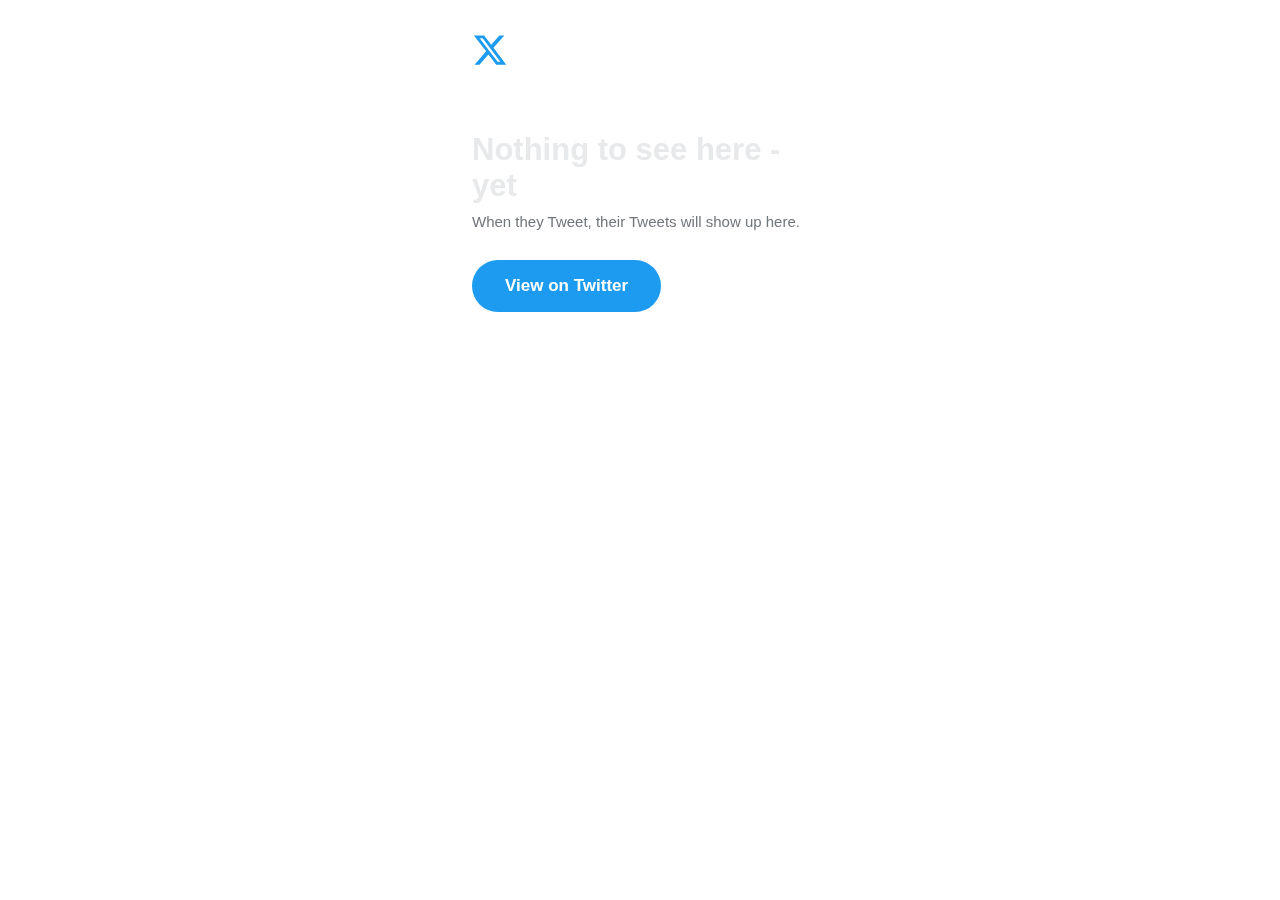
<file: Applications - Cansure_files/Cansure_MGA.html>
<!DOCTYPE html>
<!-- saved from url=(1535)https://syndication.twitter.com/srv/timeline-profile/screen-name/Cansure_MGA?dnt=true&embedId=twitter-widget-0&features=[base64]%3D%3D&frame=false&hideBorder=true&hideFooter=true&hideHeader=true&hideScrollBar=false&lang=en&limit=1&origin=https%3A%2F%2Fcansure.com%2Fbroker%2Fapplications%2F&sessionId=8b6b79b28511f7e4696dd8fe01bd9727896fb06a&showHeader=false&showReplies=false&theme=dark&transparent=true&widgetsVersion=2615f7e52b7e0%3A1702314776716 -->
<html lang="en" dir="ltr" style="overflow-y: scroll; overscroll-behavior-y: none;"><link type="text/css" rel="stylesheet" id="dark-mode-custom-link"><link type="text/css" rel="stylesheet" id="dark-mode-general-link"><style lang="en" type="text/css" id="dark-mode-custom-style"></style><style lang="en" type="text/css" id="dark-mode-native-style"></style><style lang="en" type="text/css" id="dark-mode-native-sheet"></style><head><meta http-equiv="Content-Type" content="text/html; charset=UTF-8"><style>input::placeholder { user-select: none; -webkit-user-select: none; } iframe { color-scheme: auto; }</style><style>@font-face {
  font-family: TwitterChirp;
  src: url(https://abs.twimg.com/responsive-web/client-web/Chirp-Light.3a18e64a.woff2) format('woff2'), url(https://abs.twimg.com/responsive-web/client-web/Chirp-Light.7a5673aa.woff) format('woff');
  font-weight: 300;
  font-style: 'normal';
  font-display: 'swap';
}
@font-face {
  font-family: TwitterChirp;
  src: url(https://abs.twimg.com/responsive-web/client-web/Chirp-Regular.80fda27a.woff2) format('woff2'), url(https://abs.twimg.com/responsive-web/client-web/Chirp-Regular.60b215ba.woff) format('woff');
  font-weight: 400;
  font-style: 'normal';
  font-display: 'swap';
}
@font-face {
  font-family: TwitterChirp;
  src: url(https://abs.twimg.com/responsive-web/client-web/Chirp-Medium.f8e2739a.woff2) format('woff2'), url(https://abs.twimg.com/responsive-web/client-web/Chirp-Medium.20fc288a.woff) format('woff');
  font-weight: 500;
  font-style: 'normal';
  font-display: 'swap';
}
@font-face {
  font-family: TwitterChirp;
  src: url(https://abs.twimg.com/responsive-web/client-web/Chirp-Bold.ebb56aba.woff2) format('woff2'), url(https://abs.twimg.com/responsive-web/client-web/Chirp-Bold.a573679a.woff) format('woff');
  font-weight: 700;
  font-style: 'normal';
  font-display: 'swap';
}
@font-face {
  font-family: TwitterChirp;
  src: url(https://abs.twimg.com/responsive-web/client-web/Chirp-Heavy.f44ae4ea.woff2) format('woff2'), url(https://abs.twimg.com/responsive-web/client-web/Chirp-Heavy.d70ec7ca.woff) format('woff');
  font-weight: 800;
  font-style: 'normal';
  font-display: 'swap';
}
@font-face {
  font-family: TwitterChirpExtendedHeavy;
  src: url(https://abs.twimg.com/fonts/v1/chirp-extended-heavy-web.woff2) format('woff2'), url(https://abs.twimg.com/fonts/v1/chirp-extended-heavy-web.woff) format('woff');
  font-weight: 800;
  font-style: 'normal';
  font-display: 'swap';
}</style><style id="react-native-stylesheet"></style><meta content="width=device-width, initial-scale=1" name="viewport"><meta name="next-head-count" content="2"><noscript data-n-css=""></noscript><link rel="preload" href="./runtime-a697c5a1ae32bd7e4d42.js" as="script"><link rel="preload" href="./modules.20f98d7498a59035a762.js" as="script"><link rel="preload" href="./main-fd9ef5eb169057cda26d.js" as="script"><link rel="preload" href="./_app-88bf420a57d49e33be53.js" as="script"><link rel="preload" href="./[screenName]-c33f0b02841cffc3e9b4.js" as="script"><script type="text/javascript" src="chrome-extension://mdnleldcmiljblolnjhpnblkcekpdkpa/libs/customElements.js" class="__REQUESTLY__SCRIPT"></script><script src="chrome-extension://nngceckbapebfimnlniiiahkandclblb/content/fido2/page-script.js" id="bw-fido2-page-script"></script><script charset="utf-8" src="./2.691622e4391d1973cb65.js"></script><script charset="utf-8" src="./16.f331e94703acc65738d5.js"></script><script charset="utf-8" src="./0.9098e7e4385bbbc1cefe.js"></script><script charset="utf-8" src="./4.1579d566fe7ef23f99dd.js"></script><script charset="utf-8" src="./1.2a1457a8c568f1533384.js"></script><script charset="utf-8" src="./3.623849758c2a16a878a7.js"></script><script charset="utf-8" src="./6.902e7a204f7eea980629.js"></script><script charset="utf-8" src="./ondemand.Dropdown.0890ced0fe3b29a4c947.js"></script></head><body><div id="__next"><div dir="ltr" lang="en" class="css-1dbjc4n"><div class="css-1dbjc4n"><div class="css-1dbjc4n r-1udh08x"><div class="css-1dbjc4n r-150rngu r-1mlwlqe r-eqz5dr r-16y2uox r-1wbh5a2 r-11yh6sk r-1rnoaur r-1sncvnh"><div class="css-1dbjc4n"><div class="css-1dbjc4n r-1kihuf0 r-1jgb5lz r-764hgp r-jzhu7e r-1dye5f7 r-q4m81j r-13qz1uu" data-testid="emptyState"><div class="css-1dbjc4n"><div dir="auto" class="css-901oao r-1qd0xha r-1yjpyg1 r-1vr29t4 r-ueyrd6 r-5oul0u r-bcqeeo r-fdjqy7 r-qvutc0" data-testid="empty_state_header_text" style="color: rgb(231, 233, 234);"><div class="css-1dbjc4n r-xoduu5"><svg viewBox="0 0 24 24" aria-hidden="true" class="r-1cvl2hr r-4qtqp9 r-yyyyoo r-1r8g8re r-emhjjp r-dnmrzs r-bnwqim r-1plcrui r-lrvibr r-1acpoxo"><g><path d="M18.244 2.25h3.308l-7.227 8.26 8.502 11.24H16.17l-5.214-6.817L4.99 21.75H1.68l7.73-8.835L1.254 2.25H8.08l4.713 6.231zm-1.161 17.52h1.833L7.084 4.126H5.117z"></path></g></svg>Nothing to see here - yet</div></div><div dir="auto" class="css-901oao r-1qd0xha r-a023e6 r-16dba41 r-rjixqe r-1nxhmzv r-bcqeeo r-fdjqy7 r-qvutc0" data-testid="empty_state_body_text" style="color: rgb(113, 118, 123);"><span class="css-901oao css-16my406 r-poiln3 r-bcqeeo r-qvutc0">When they Tweet, their Tweets will show up here.</span></div><a href="https://twitter.com/Cansure_MGA?ref_src=twsrc%5Etfw%7Ctwcamp%5Eembeddedtimeline%7Ctwterm%5Escreen-name%3ACansure_MGA%7Ctwcon%5Es1" rel="noopener noreferrer nofollow" target="_blank" role="link" class="css-4rbku5 css-18t94o4 css-1dbjc4n r-k200y r-sdzlij r-1phboty r-rs99b7 r-1loqt21 r-mvpalk r-1mnahxq r-19yznuf r-64el8z r-1ny4l3l r-1dye5f7 r-o7ynqc r-6416eg r-lrvibr" data-testid="empty_state_button_text" style="background-color: rgb(29, 155, 240); border-color: rgba(0, 0, 0, 0);"><div dir="auto" class="css-901oao r-1awozwy r-6koalj r-18u37iz r-16y2uox r-1qd0xha r-a023e6 r-b88u0q r-1777fci r-rjixqe r-bcqeeo r-q4m81j r-qvutc0" style="color: rgb(255, 255, 255);"><span class="css-901oao css-16my406 css-1hf3ou5 r-poiln3 r-1inkyih r-rjixqe r-bcqeeo r-qvutc0"><span class="css-901oao css-16my406 r-poiln3 r-bcqeeo r-qvutc0">View on Twitter</span></span></div></a></div></div></div></div></div></div></div></div><script id="__NEXT_DATA__" type="application/json">{"props":{"pageProps":{"contextProvider":{"features":{"tfw_timeline_list":{"bucket":[],"version":null},"tfw_follower_count_sunset":{"bucket":true,"version":null},"tfw_tweet_edit_backend":{"bucket":"on","version":null},"tfw_refsrc_session":{"bucket":"on","version":null},"tfw_fosnr_soft_interventions_enabled":{"bucket":"on","version":null},"tfw_mixed_media_15897":{"bucket":"treatment","version":null},"tfw_experiments_cookie_expiration":{"bucket":1209600,"version":null},"tfw_show_birdwatch_pivots_enabled":{"bucket":"on","version":null},"tfw_duplicate_scribes_to_settings":{"bucket":"on","version":null},"tfw_use_profile_image_shape_enabled":{"bucket":"on","version":null},"tfw_video_hls_dynamic_manifests_15082":{"bucket":"true_bitrate","version":null},"tfw_legacy_timeline_sunset":{"bucket":true,"version":null},"tfw_tweet_edit_frontend":{"bucket":"on","version":null}},"scribeData":{"client_version":"2615f7e52b7e0:1702314776716","dnt":true,"widget_id":"twitter-widget-0","widget_origin":"https://cansure.com/broker/applications/","widget_frame":"false","widget_partner":"","widget_site_screen_name":"","widget_site_user_id":"","widget_creator_screen_name":"","widget_creator_user_id":"","widget_iframe_version":"d2b21d1:1693532938118","widget_data_source":"screen-name:Cansure_MGA","session_id":"8b6b79b28511f7e4696dd8fe01bd9727896fb06a"},"messengerContext":{"embedId":"twitter-widget-0"},"hasResults":true,"lang":"en","theme":"darker"},"lang":"en","maxHeight":null,"showHeader":false,"hideBorder":true,"hideFooter":true,"hideScrollBar":false,"transparent":true,"timeline":{"entries":[]},"headerProps":{"screenName":"Cansure_MGA"}},"__N_SSP":true},"page":"/timeline-profile/screen-name/[screenName]","query":{"dnt":"true","embedId":"twitter-widget-0","features":"[base64]","frame":"false","hideBorder":"true","hideFooter":"true","hideHeader":"true","hideScrollBar":"false","lang":"en","limit":"1","origin":"https://cansure.com/broker/applications/","sessionId":"8b6b79b28511f7e4696dd8fe01bd9727896fb06a","showHeader":"false","showReplies":"false","theme":"dark","transparent":"true","widgetsVersion":"2615f7e52b7e0:1702314776716","screenName":"Cansure_MGA"},"buildId":"pc7SXdI2p34p0Y95uXWdA","assetPrefix":"https://platform.twitter.com","isFallback":false,"gssp":true,"customServer":true}</script><script nomodule="" src="./polyfills-3b821eda8863adcc4a4b.js"></script><script src="./runtime-a697c5a1ae32bd7e4d42.js" async=""></script><script src="./modules.20f98d7498a59035a762.js" async=""></script><script src="./main-fd9ef5eb169057cda26d.js" async=""></script><script src="./_app-88bf420a57d49e33be53.js" async=""></script><script src="./[screenName]-c33f0b02841cffc3e9b4.js" async=""></script><script src="./_buildManifest.js" async=""></script><script src="./_ssgManifest.js" async=""></script><next-route-announcer><p aria-live="assertive" id="__next-route-announcer__" role="alert" style="border: 0px; clip: rect(0px, 0px, 0px, 0px); height: 1px; margin: -1px; overflow: hidden; padding: 0px; position: absolute; width: 1px; white-space: nowrap; overflow-wrap: normal;"></p></next-route-announcer></body></html>
</file>
